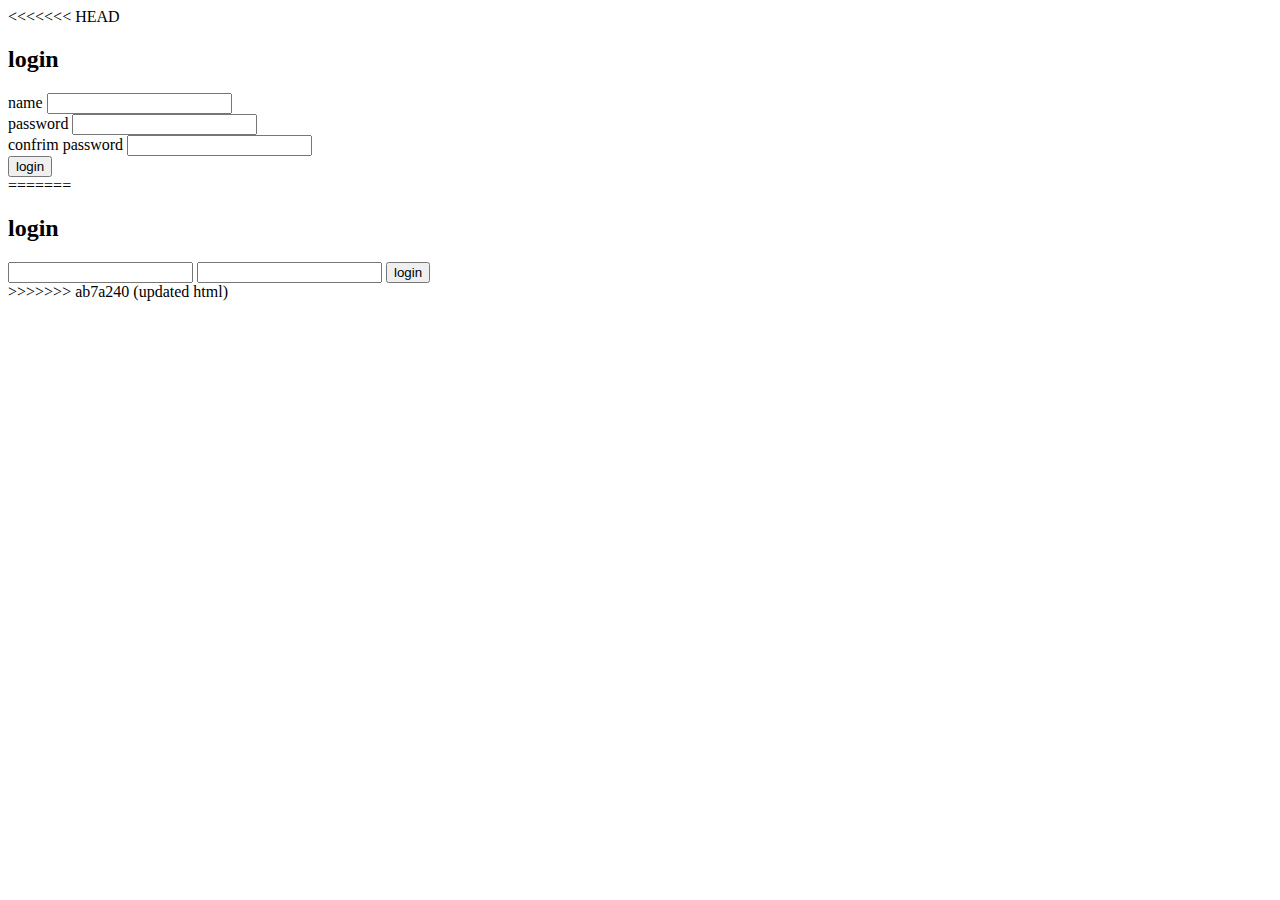
<file: html/index.html>
<!DOCTYPE html>
<html>
<<<<<<< HEAD
    <head>
        <title>login page</title>
    </head>
    <body>
        <h2>login</h2>
        <form>
            <label>name</label>
            <input type="name",placeholder="name",required><br>
            <label>password</label>
            <input type="password",placeholder="password",required><br>
            <label>confrim password</label>
            <input type="confrim password",placeholder="confrim password",required><br>
            <button type="submit">login</button>
        </form>
    </body>
=======
    <head><title>login page</title></head>
<body>
    <h2>login</h2>
    <form>
        <input type="fullname",placeholder="fullname",required>
        <input type = "email" ,placeholder="email",required>
        <button type = "sumit">login</button>
    </form>
</body>
>>>>>>> ab7a240 (updated html)
</html>
</file>
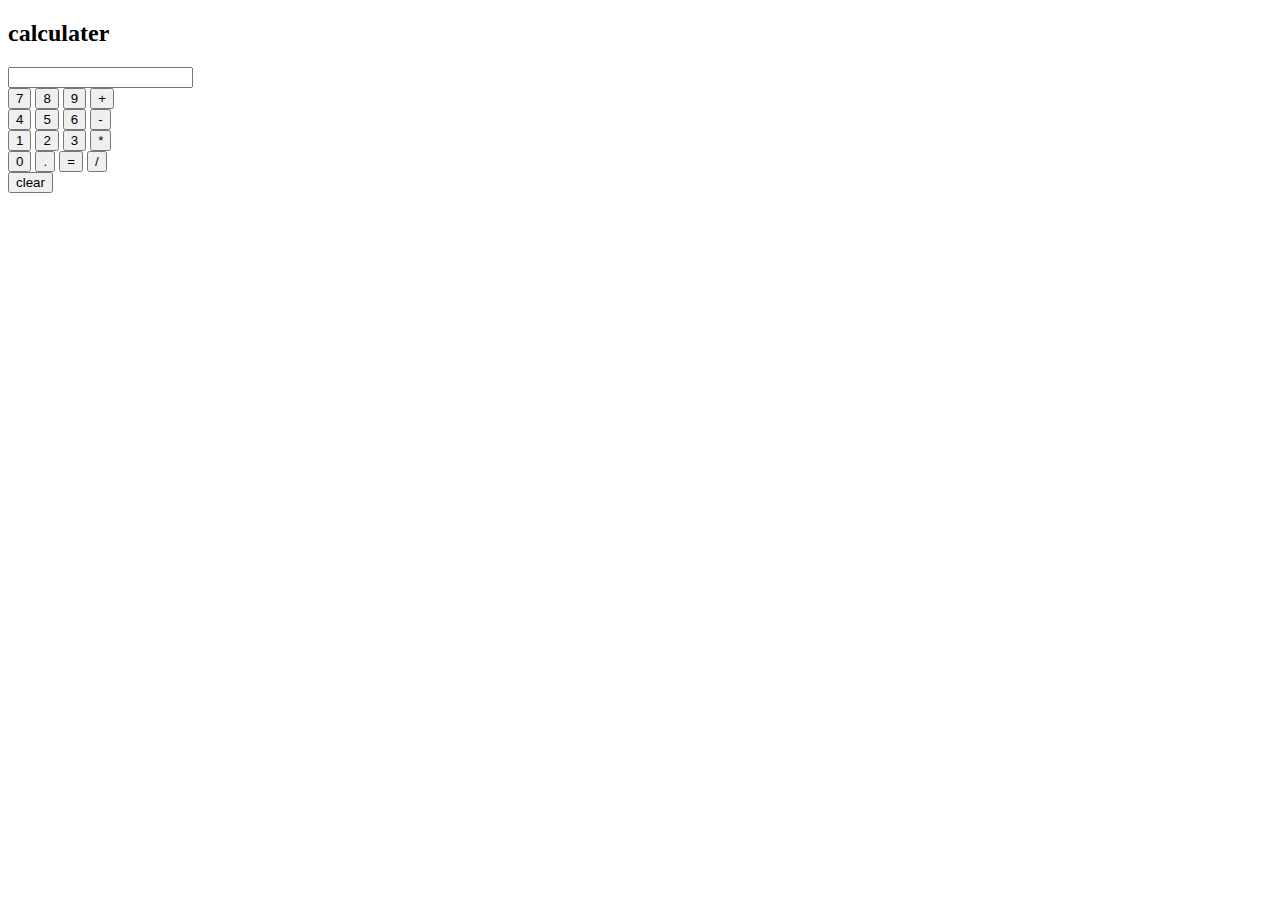
<file: html/index1.html>
<!DOCTYPE html>
<html>
    <head>
        <title>calculator</title>
    </head>
    <body>
        <form name="calc">
            <h2>calculater</h2>
            <input type="text" name="display" value="" readonly><br>
            <input type="button" value="7" onclick="calc.display.value+='7'">
            <input type="button" value="8" onclick="calc.display.value+='8'">
            <input type="button" value="9" onclick="calc.display.value+='9'">
            <input type="button" value="+" onclick="calc.display.value+='+'"><br>
            <input type="button" value="4" onclick="calc.display.value+='4'">
            <input type="button" value="5" onclick="calc.display.value+='5'">
            <input type="button" value="6" onclick="calc.display.value+='6'">
            <input type="button" value="-" onclick="calc.display.value+='-'"><br>
            <input type="button" value="1" onclick="calc.display.value+='1'">
            <input type="button" value="2" onclick="calc.display.value+='2'">
            <input type="button" value="3" onclick="calc.display.value+='3'">
            <input type="button" value="*" onclick="calc.display.value+='*'"><br>
            <input type="button" value="0" onclick="calc.display.value+='0'">
            <input type="button" value="." onclick="calc.display.value+='.'">
            <input type="button" value="=" onclick="calc.display.value=eval(calc.display.value)">
            <input type="button" value="/" onclick="calc.display.value+='/'"><br>
            <input type="reset" value="clear" onclick="calc.display.value=''">
                </form>
    </body>
    </html>
</file>
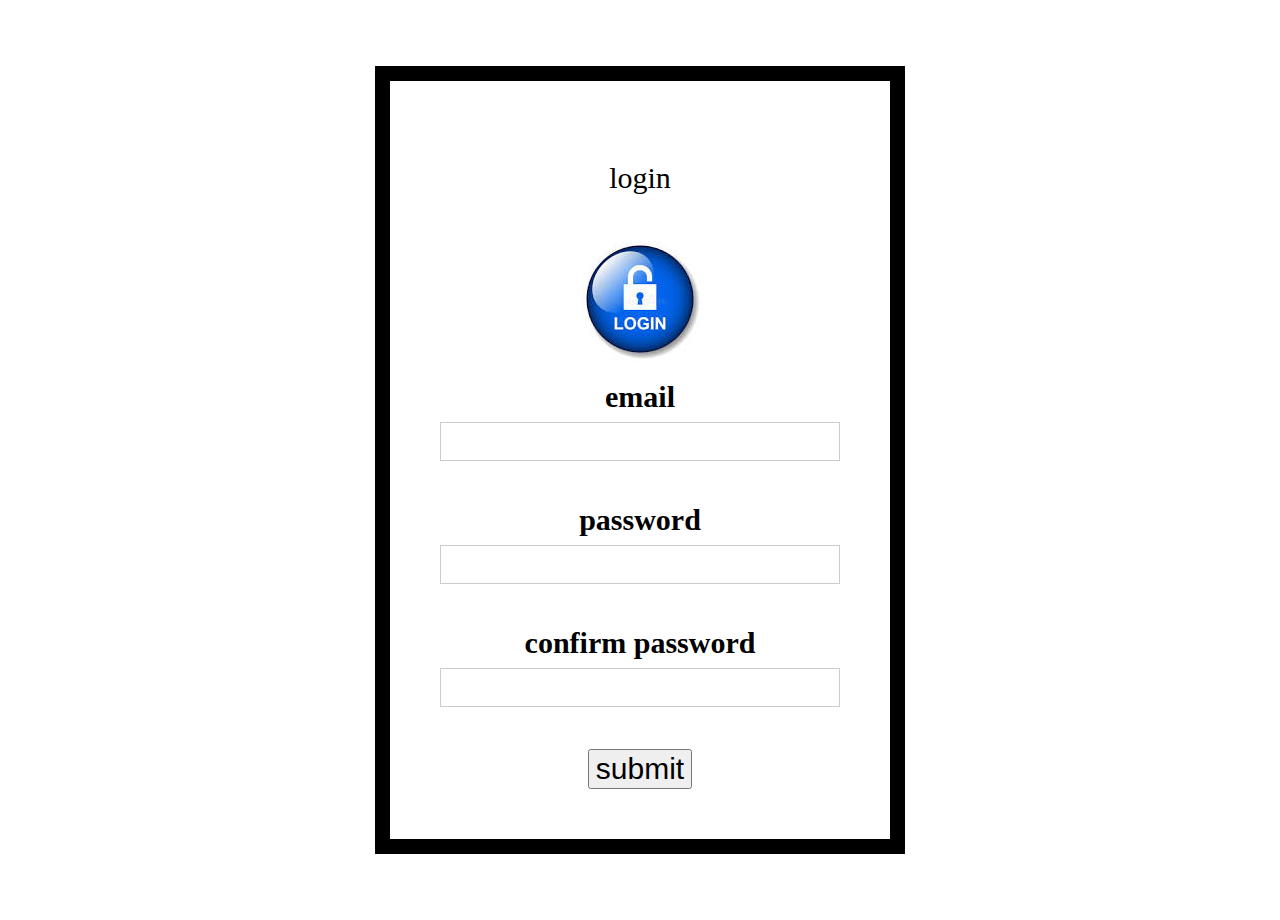
<file: project/login.html>
<!DOCTYPE html>
<html>
<head>
    <title>login page</title>
    <link rel="stylesheet" href="style.css">
</head>
<center>
<div>

<body style="background-image:url('https://www.freepik.com/free-vector/colorful-triangle-shapes-banner-technical-wire-mesh-style-vector_61112941.htm#fromView=keyword&page=1&position=10&uuid=e913503f-62fd-41f2-ae28-7175f89ac64d&query=Login+background');">
    <p>login</p>
    <img src="[data-uri]" alt="img">
    <form>
        <label for="email"><b>email</b?</label>
        <input type="email" name="email" required><br>
        <br>
        <label for="password"><b>password</b></label>
        <input type="password" name="password" required><br>
        <br>
        <label for="pass"><b>confirm password</b></label>
        <input type="password" name="pass" required><br>
        <br>
        <button>submit</button>
        
    </form>
</body>

</div>
</center>
</html>
</file>
<file: project/style.css>
body{
    text-align: start;
    background-color:rgb(255, 255, 255);
    font-size:30px;
    padding:1cm;
    display:block;
    
}
div{
    padding:50px;
    border:15px solid black;
    width:400px;
    margin:20px;
}
button{
    font-size: 30px;
    width:auto;
    text-align: center;
    cursor:pointer;
}

input[type=password],input[type=email] {
  width: 100%;
  padding: 11px 10px;
  margin: 8px 0;
  display: inline-block;
  border: 1px solid #ccc;
  box-sizing: border-box;
}
input[type=text]{
  width: 100%;
  padding: 11px 10px;
  margin: 8px 0;
  display: inline-block;
  border: 1px solid #ccc;
  box-sizing: border-box;
}
label{
    text-align:left;
}
button:hover{
    opacity:0.8;
    background-color:green;
}
</file>
